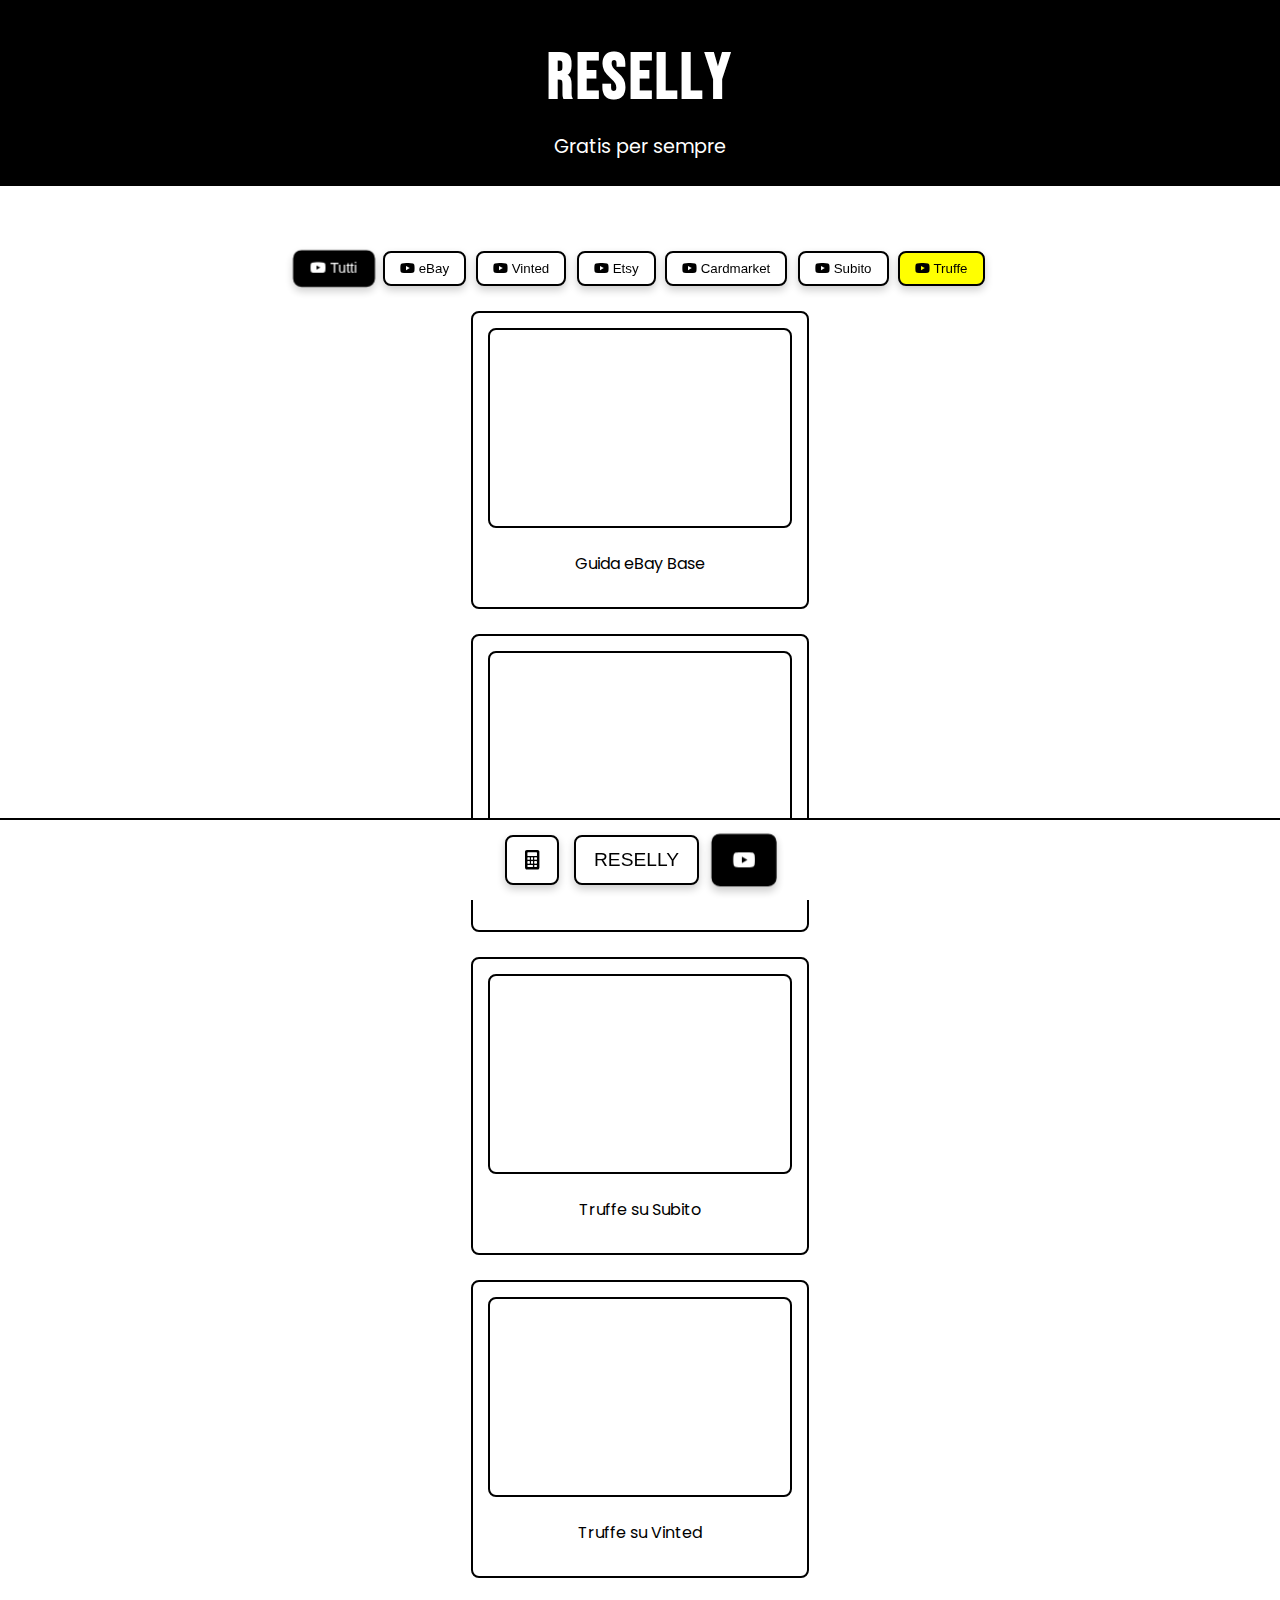
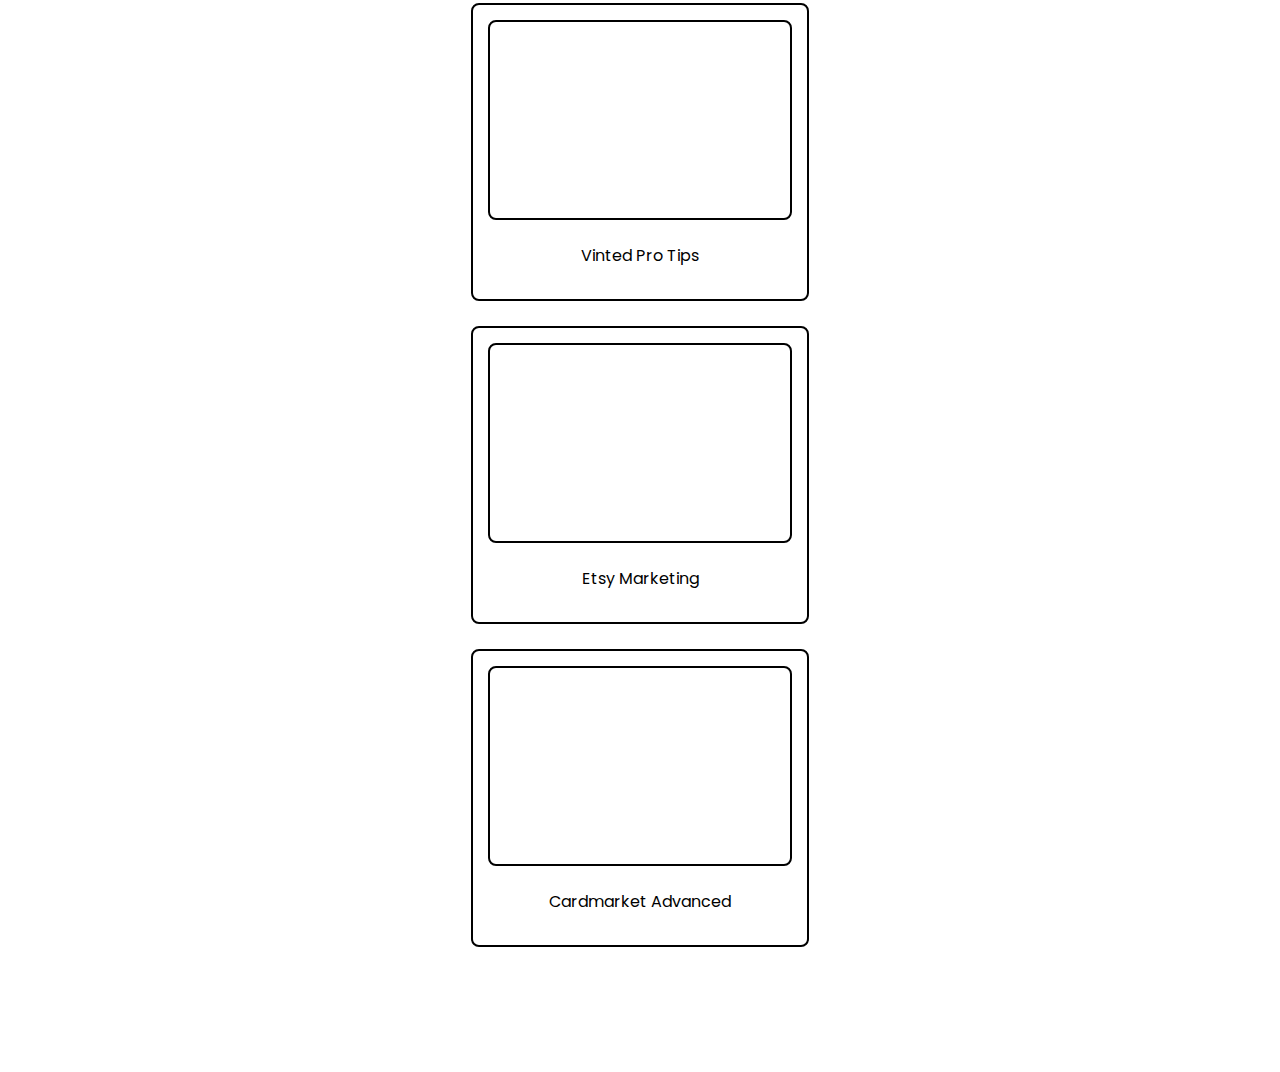
<file: video.html>
<!DOCTYPE html>
<html lang="it">
<head>
    <meta charset="UTF-8">
    <meta name="viewport" content="width=device-width, initial-scale=1.0">
    <title>Video Guida</title>
    <link href="https://fonts.googleapis.com/css2?family=Bebas+Neue&family=Poppins:wght@400;600&display=swap" rel="stylesheet">
    <link rel="stylesheet" href="https://cdnjs.cloudflare.com/ajax/libs/font-awesome/6.0.0/css/all.min.css">
    <link rel="stylesheet" href="video.css">
</head>
<body>
    <header>
        <h1 id="title-animation">
            <span>R</span><span>E</span><span>S</span><span>E</span><span>L</span><span>L</span><span>Y</span>
        </h1>
        <p>Gratis per sempre</p>
    </header>

    <!-- Video -->
    <div id="guida" class="tab-content active">
        <div class="video-filters">
            <button class="video-filter active" data-filter="all"><i class="fa-brands fa-youtube"></i> Tutti</button>
            <button class="video-filter" data-filter="ebay"><i class="fa-brands fa-youtube"></i> eBay</button>
            <button class="video-filter" data-filter="vinted"><i class="fa-brands fa-youtube"></i> Vinted</button>
            <button class="video-filter" data-filter="etsy"><i class="fa-brands fa-youtube"></i> Etsy</button>
            <button class="video-filter" data-filter="cardmarket"><i class="fa-brands fa-youtube"></i> Cardmarket</button>
            <button class="video-filter" data-filter="subito"><i class="fa-brands fa-youtube"></i> Subito</button>
            <button class="video-filter" data-filter="truffe" style="background-color: yellow;"><i class="fa-brands fa-youtube"></i> Truffe</button>
        </div>
        <div class="video-container">
            <div class="card video-item" data-platform="youtube" onclick="toggleCheckmark(this)">
                <iframe src="https://www.youtube.com/embed/VIDEO_ID_1"></iframe>
                <p>Guida eBay Base</p>
                <div class="checkmark"></div>
            </div>
            <div class="card video-item" data-platform="truffeebay" onclick="toggleCheckmark(this)">
                <iframe src="https://www.youtube.com/embed/VIDEO_ID_1"></iframe>
                <p>Truffe su eBay</p>
                <div class="checkmark"></div>
            </div>
            <div class="card video-item" data-platform="truffesubito" onclick="toggleCheckmark(this)">
                <iframe src="https://www.youtube.com/embed/VIDEO_ID_1"></iframe>
                <p>Truffe su Subito</p>
                <div class="checkmark"></div>
            </div>
            <div class="card video-item" data-platform="vinted" onclick="toggleCheckmark(this)">
                <iframe src="https://www.youtube.com/embed/VIDEO_ID_1"></iframe>
                <p>Truffe su Vinted</p>
                <div class="checkmark"></div>
            </div>
            <div class="card video-item" data-platform="ebay" onclick="toggleCheckmark(this)">
                <iframe src="https://www.youtube.com/embed/VIDEO_ID_2"></iframe>
                <p>Vinted Pro Tips</p>
                <div class="checkmark"></div>
            </div>
            <div class="card video-item" data-platform="etsy" onclick="toggleCheckmark(this)">
                <iframe src="https://www.youtube.com/embed/VIDEO_ID_3"></iframe>
                <p>Etsy Marketing</p>
                <div class="checkmark"></div>
            </div>
            <div class="card video-item" data-platform="cardmarket" onclick="toggleCheckmark(this)">
                <iframe src="https://www.youtube.com/embed/977vZJrpQaM?si=CvmPtNd047DXSe5P"></iframe>
                <p>Cardmarket Advanced</p>
                <div class="checkmark"></div>
            </div>
        </div>
    </div>

    <!-- Tab Bar -->
    <div class="tab-container">
        <button class="tab-button" onclick="location.href='calcolatrice.html'">
            <i class="fa-solid fa-calculator"></i>
        </button>
        <button class="tab-button" onclick="location.href='index.html'">
            <i class="fa-solid fa-boxes-packing"></i> RESELLY
        </button>
        <button class="tab-button active" onclick="location.href='video.html'">
            <i class="fa-brands fa-youtube"></i>
        </button>
    </div>

    <script src="script.js"></script>
</body>
</html>
</file>
<file: video.css>
:root {
    --border-radius: 8px;
    --spacing-large: 40px;
    --spacing-medium: 25px;
    --spacing-small: 15px;
    --animation-duration: 0.5s; /* Extended animation duration */
}

*,
*::before,
*::after {
    box-sizing: border-box;
}

body {
    font-family: 'Poppins', sans-serif;
    margin: 0;
    padding: 0 0 100px;
    background: #fff;
    color: #000;
}

header {
    background: #000;
    color: #fff;
    padding: var(--spacing-medium) 0;
    text-align: center;
    margin-bottom: var(--spacing-large);
    position: relative;
}

h1 {
    font-family: 'Bebas Neue', cursive;
    font-size: 4em;
    letter-spacing: 3px;
    margin: var(--spacing-small) 0;
    display: inline-block;
}

h1 span {
    display: inline-block;
    animation: bounce var(--animation-duration) ease infinite alternate;
}

h1 span:nth-child(odd) {
    animation-delay: 0.1s;
}

h1 span:nth-child(even) {
    animation-delay: 0.2s;
}

@keyframes bounce {
    to {
        transform: translateY(-10px);
    }
}

h1.start-animation span {
    animation: bounce var(--animation-duration) ease infinite alternate;
}

h1 + p {
    font-family: 'Poppins', sans-serif;
    font-size: 1.2em;
    margin: 0;
}

h2 {
    text-transform: uppercase;
    border-bottom: 2px solid #000;
    padding-bottom: var(--spacing-small);
    margin: var(--spacing-large) 0 var(--spacing-medium);
    font-size: 1.8em;
}

.tab-container {
    display: flex;
    justify-content: center;
    background: #fff;
    padding: var(--spacing-small) 0;
    position: fixed;
    bottom: 0;
    width: 100%;
    border-top: 2px solid #000;
    gap: 15px;
}

.tab-button {
    background: #fff;
    color: #000;
    border: 2px solid #000;
    padding: 12px 18px;
    font-size: 1.2em;
    cursor: pointer;
    transition: all var(--animation-duration);
    border-radius: var(--border-radius);
    display: flex;
    align-items: center;
    justify-content: center;
    box-shadow: 0 4px 8px rgba(0, 0, 0, 0.2);
    transform: perspective(1px) translateZ(0);
}

.tab-button:hover,
.tab-button.active {
    background: #000;
    color: #fff;
    transform: scale(1.05) perspective(1px) translateZ(0);
}

.tab-content {
    display: none;
    padding: var(--spacing-medium);
    margin: 0 var(--spacing-medium);
}

.tab-content.active {
    display: block;
}

.video-container {
    display: grid;
    grid-template-columns: 1fr;
    gap: var(--spacing-medium);
    margin: 0 auto;
}

.card {
    position: relative;
    border: 2px solid #000; /* Aggiunto bordo nero */
    border-radius: var(--border-radius);
    padding: var(--spacing-small);
    text-align: center;
    transition: transform var(--animation-duration);
    margin: 0 auto;
}

.card img {
    width: 100%;
    height: auto;
    aspect-ratio: 16/9;
    object-fit: cover;
    border-radius: calc(var(--border-radius) - 2px);
    margin-bottom: var(--spacing-small);
}

.card:hover {
    transform: scale(1.05);
}

.card .checkmark {
    position: absolute;
    top: 10px;
    right: 10px;
    width: 20px;
    height: 20px;
    background-color: green;
    border-radius: 50%;
    display: none;
}

.card.checked .checkmark {
    display: block;
}

.video-item iframe {
    width: 100%;
    height: 200px; /* Adjusted height for better mobile view */
    border: 2px solid #000;
    border-radius: var(--border-radius);
    margin: 0 auto;
}

.video-filters {
    display: flex;
    gap: 10px;
    margin-bottom: var(--spacing-medium);
    flex-wrap: wrap;
    justify-content: center;
}

.video-filter {
    background: #fff;
    color: #000;
    border: 2px solid #000;
    padding: 8px 15px;
    border-radius: var(--border-radius);
    cursor: pointer;
    transition: all var(--animation-duration);
    box-shadow: 0 4px 8px rgba(0, 0, 0, 0.2);
    transform: perspective(1px) translateZ(0);
}

.video-filter.active,
.video-filter:hover {
    background: #000;
    color: #fff;
    transform: scale(1.05) perspective(1px) translateZ(0);
}

/* Additional padding for smaller screens */
@media screen and (max-width: 768px) {
    .section {
        padding: 20px;
    }
    
    .tab-content,
    .tab-container {
        padding: 20px;
    }

    header {
        padding: 20px;
    }
}
</file>
